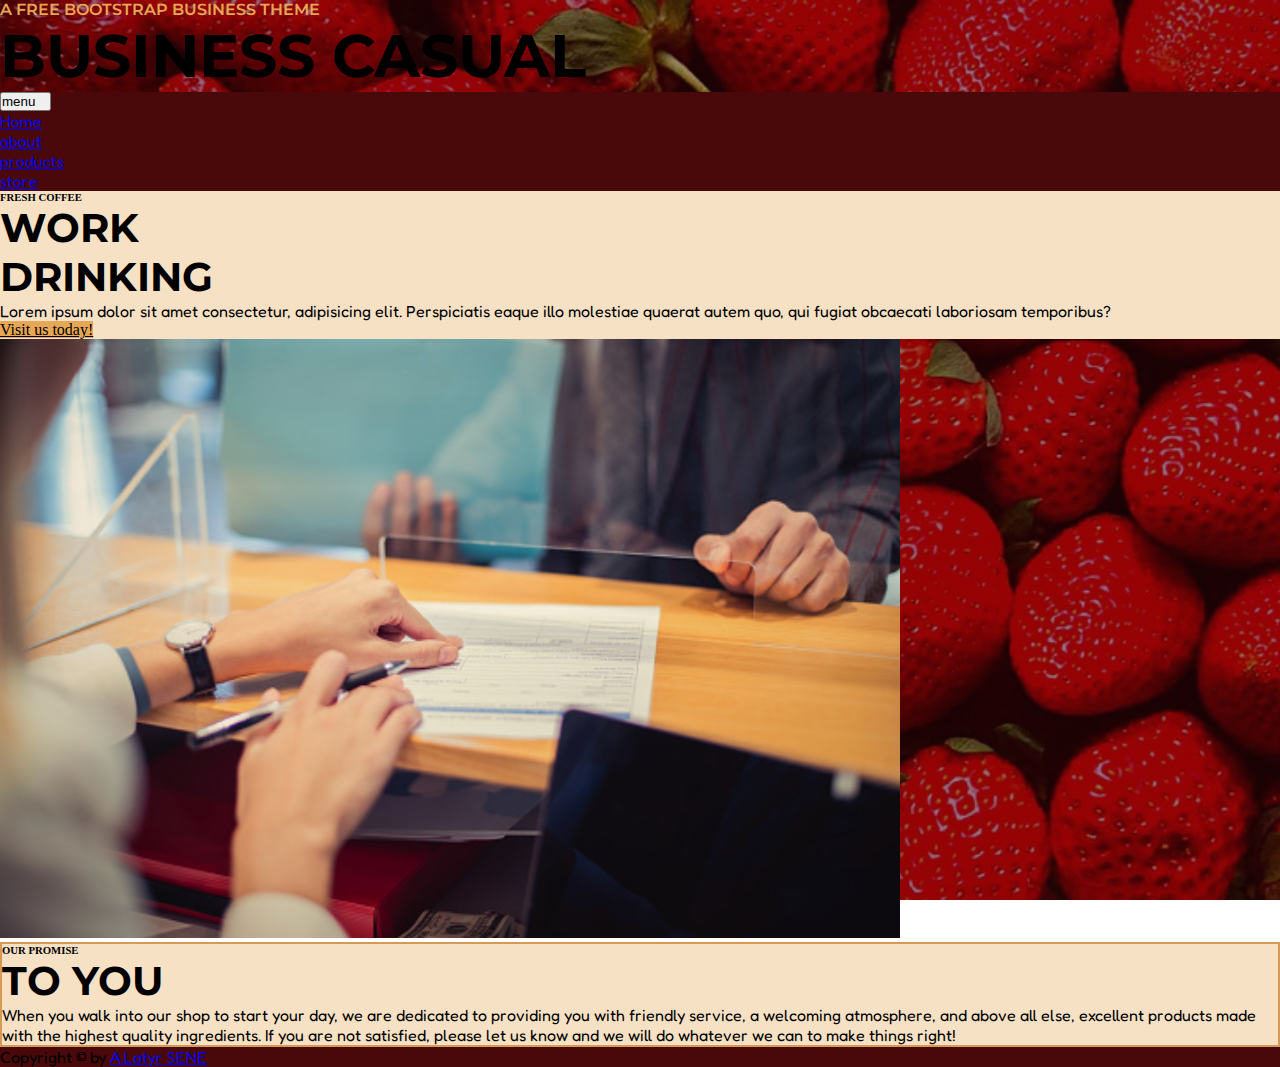
<file: index.html>
<!DOCTYPE html>
<html lang="en">

<head>
    <meta charset="UTF-8">
    <meta http-equiv="X-UA-Compatible" content="IE=edge">
    <meta name="viewport" content="width=device-width, initial-scale=1.0">
    <!-- CSS only -->
    <link href="https://cdn.jsdelivr.net/npm/bootstrap@5.1.3/dist/css/bootstrap.min.css" rel="stylesheet"
        integrity="sha384-1BmE4kWBq78iYhFldvKuhfTAU6auU8tT94WrHftjDbrCEXSU1oBoqyl2QvZ6jIW3" crossorigin="anonymous">
    <link rel="stylesheet" href="style.css">
    <title>3e_prototype</title>
</head>

<body>

    <header>
        <div class="my-5 tete">
            <h4 class="text-center ">A FREE BOOTSTRAP BUSINESS THEME</h4>
            <h1 class="text-center text-white">BUSINESS CASUAL</h1>
        </div>
        <nav class="navbar navbar-expand-lg navbar-dark py-3">
            <div class="container-fluid">
                <button class="navbar-toggler ms-auto" type="button" data-bs-toggle="collapse"
                    data-bs-target="#navbarNav" aria-controls="navbarNav" aria-expanded="false"
                    aria-label="Toggle navigation">
                    menu&emsp;<span class="navbar-toggler-icon"></span>
                </button>
                <div class="collapse navbar-collapse" id="navbarNav">
                    <ul class="navbar-nav text-uppercase mx-auto fw-bold ">
                        <li class="nav-item mx-3">
                            <a class="nav-link" aria-current="page" href="index.html">Home</a>
                        </li>
                        <li class="nav-item mx-3">
                            <a class="nav-link" href="about.html">about</a>
                        </li>
                        <li class="nav-item mx-3">
                            <a class="nav-link" href="product.html">products</a>
                        </li>
                        <li class="nav-item mx-3">
                            <a class="nav-link" href="store.html">store</a>
                        </li>
                    </ul>
                </div>
            </div>
        </nav>
    </header>

    <!-- section_home_1 -->
    <section id="casehome_1">
        <div class="container my-5">
            <div class="row casehome_1">
                <div class="col-md-12 col-lg-4 text-center position-relative py-4">
                    <div class="home position-absolute p-5 bg-beige rounded">
                        <h6 class="fw-bold">FRESH COFFEE</h6>
                        <h3 class=" ">WORK <br> DRINKING</h3>
                        <p class="py-2 ">
                            Lorem ipsum dolor sit amet consectetur, adipisicing elit. Perspiciatis eaque illo molestiae
                            quaerat autem quo, qui fugiat obcaecati laboriosam temporibus?
                        </p>
                        <a class="btn btn-primary position-absolute p-3" href="#" role="button">Visit us today!</a>
                    </div>
                </div>
                <div class="col-lg-8">
                    <img src="./media/home1.jpg" width="900px" class="img-fluid rounded" alt="intro">
                </div>
            </div>
        </div>
    </section>
    <!-- fin_section_home_1 -->

    <!-- section_home_2 -->
    <section id="casehome_2">
        <div class="container-fluid my-5 p-5">
            <div class="row text-center casehome_2">
                <div class="col-2"></div>
                <div class="col-8 p-1 casehome_21 rounded">
                    <div class="bg-beige p-5 rounded">
                        <h6 class="mt-4 fw-bold">OUR PROMISE</h6>
                        <h3 class=" ">TO YOU</h3>
                        <p>
                            When you walk into our shop to start your day, we are dedicated to providing you with
                            friendly
                            service, a welcoming atmosphere, and above all else, excellent products made with the
                            highest
                            quality ingredients. If you are not satisfied, please let us know and we will do whatever we
                            can
                            to make things right!
                        </p>
                    </div>
                </div>
                <div class="col-2"></div>
            </div>
        </div>
    </section>
    <!-- fin_section_home_2 -->

    <!-- section_footer -->
    <footer class="py-5">
        <p class="text-center text-white">Copyright © by <a href="#" class="text-decoration-none text-white">A.Latyr
                SENE</a></p>
    </footer>
    <!-- fin_section_footer -->
    <!-- JavaScript Bundle with Popper -->
    <script src="https://cdn.jsdelivr.net/npm/bootstrap@5.1.3/dist/js/bootstrap.bundle.min.js"
        integrity="sha384-ka7Sk0Gln4gmtz2MlQnikT1wXgYsOg+OMhuP+IlRH9sENBO0LRn5q+8nbTov4+1p" crossorigin="anonymous">
        </script>

</body>

</html>
</file>
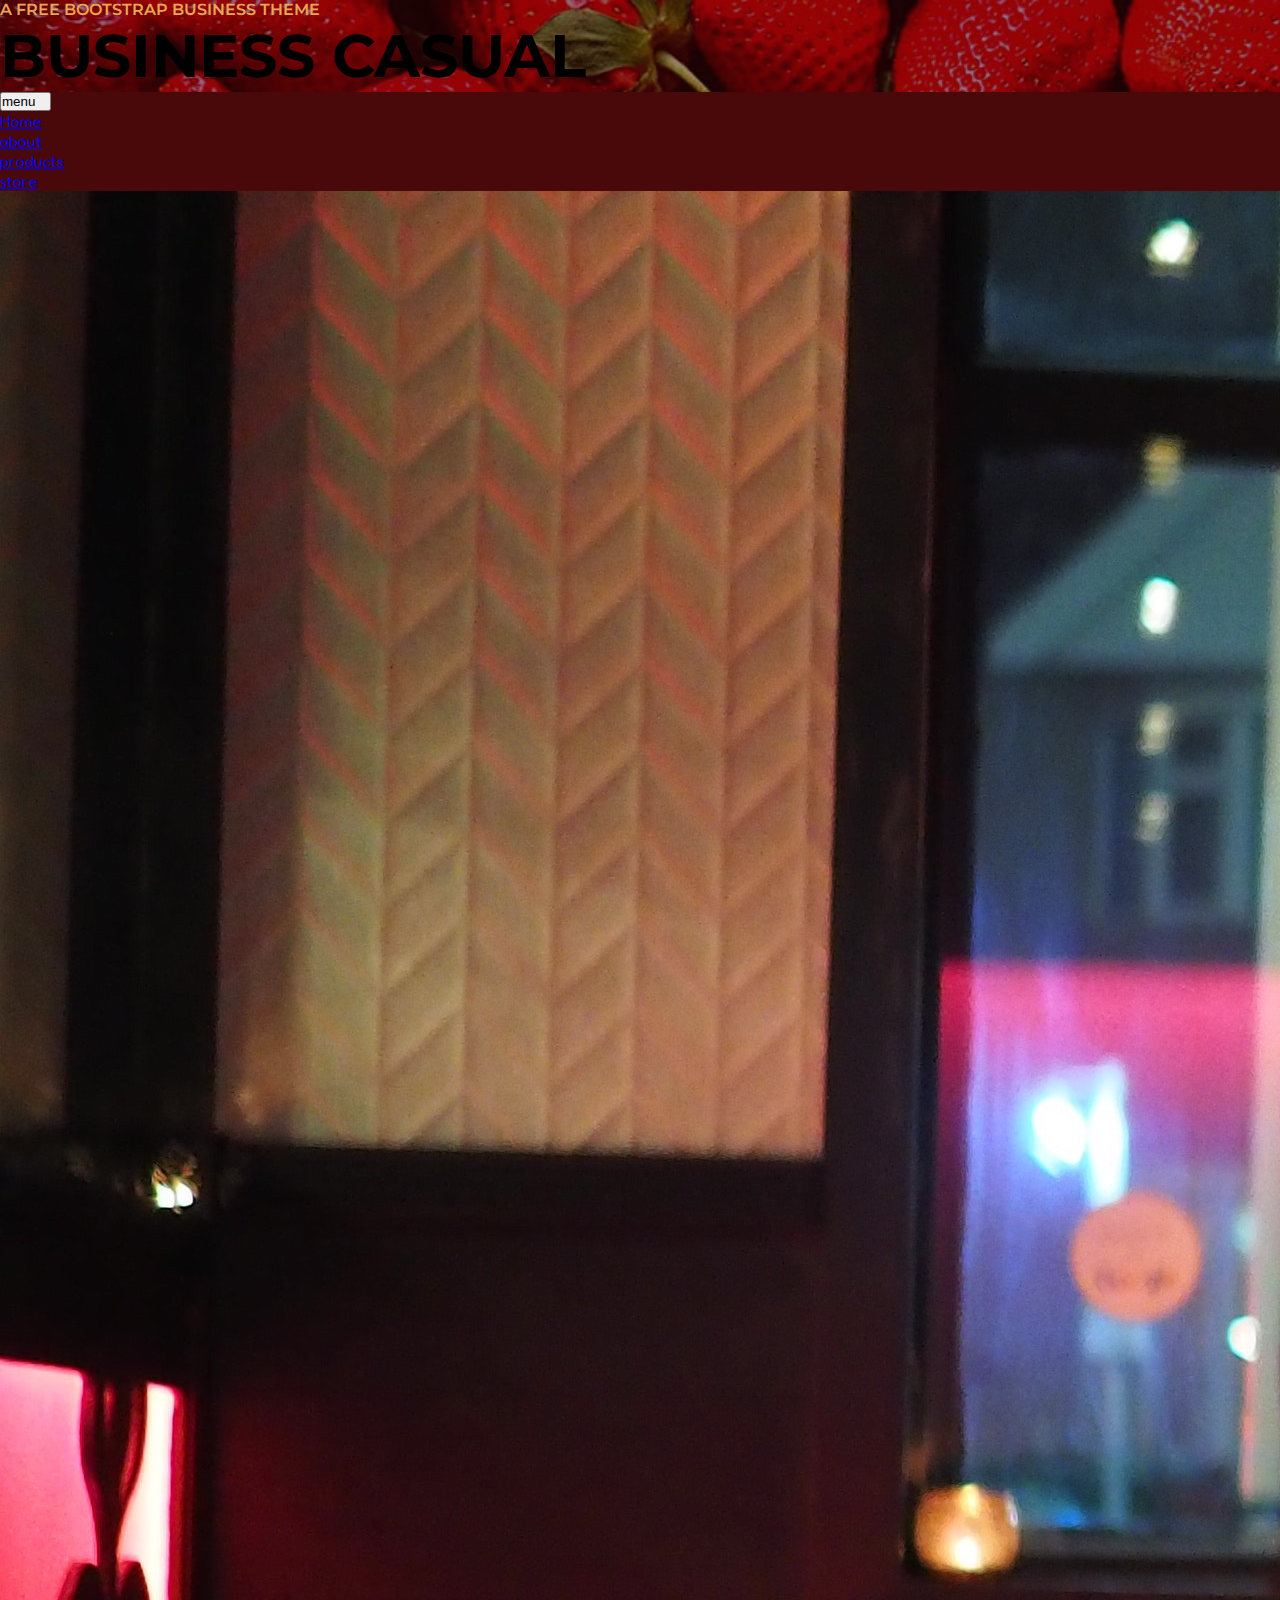
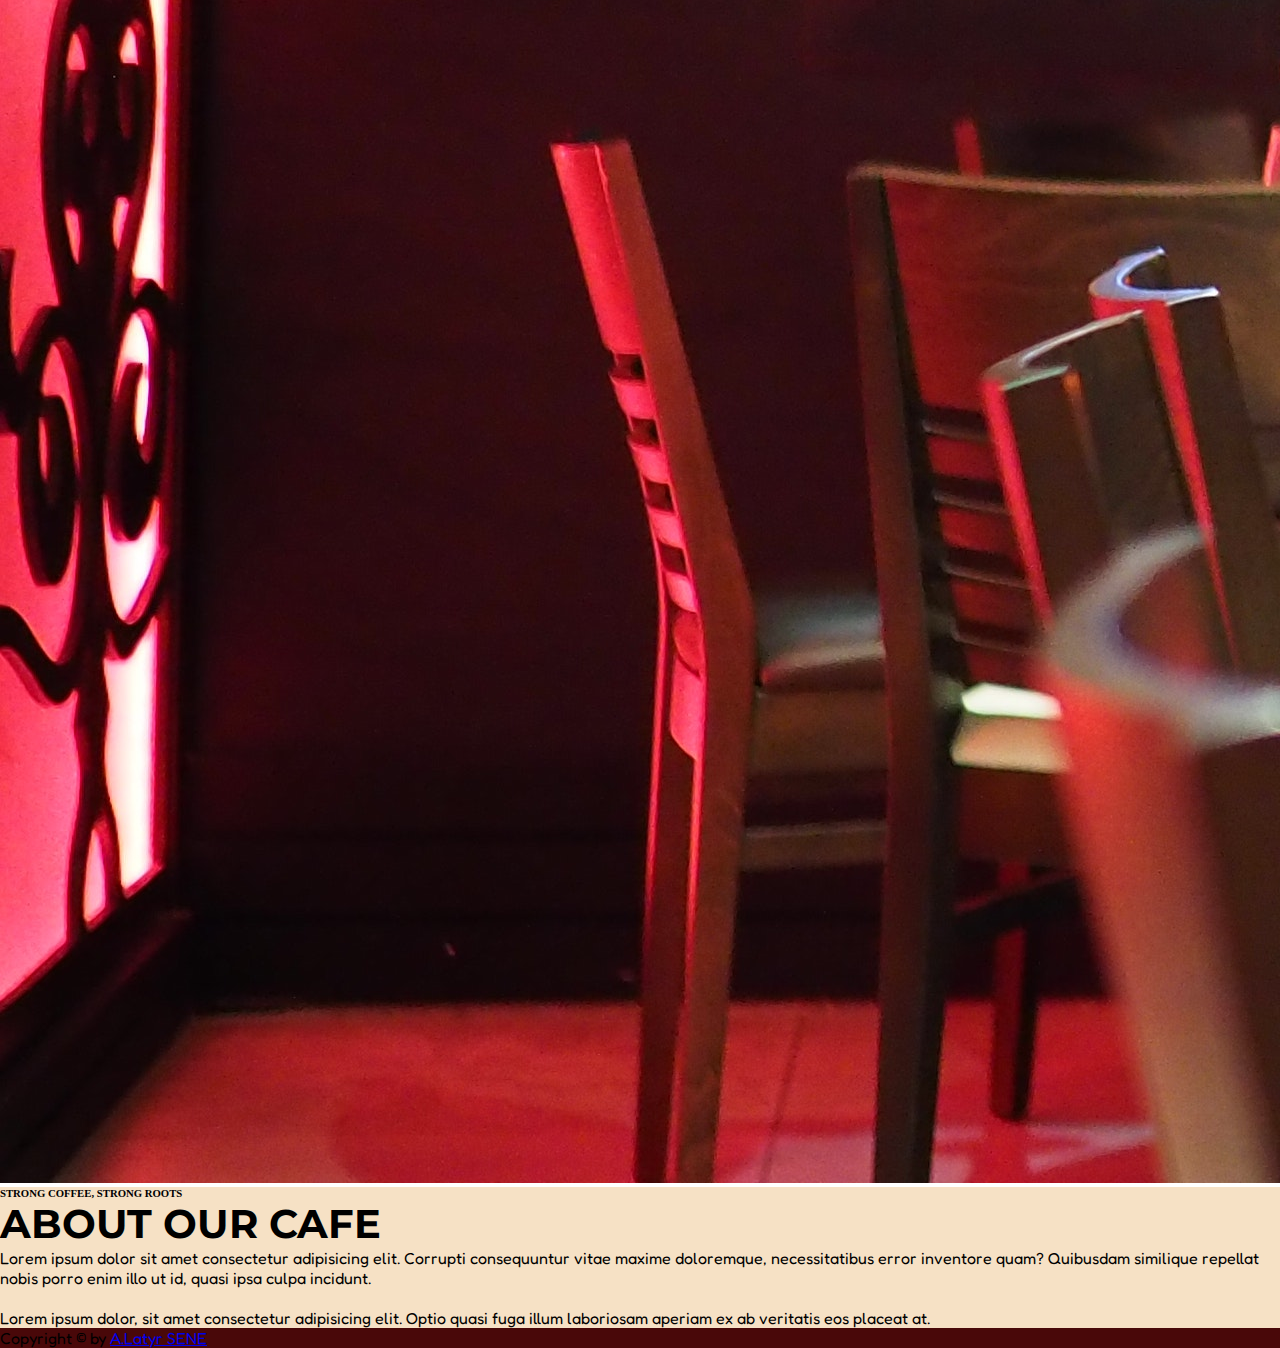
<file: about.html>
<!DOCTYPE html>
<html lang="en">

<head>
    <meta charset="UTF-8">
    <meta http-equiv="X-UA-Compatible" content="IE=edge">
    <meta name="viewport" content="width=device-width, initial-scale=1.0">
    <!-- CSS only -->
    <link href="https://cdn.jsdelivr.net/npm/bootstrap@5.1.3/dist/css/bootstrap.min.css" rel="stylesheet"
        integrity="sha384-1BmE4kWBq78iYhFldvKuhfTAU6auU8tT94WrHftjDbrCEXSU1oBoqyl2QvZ6jIW3" crossorigin="anonymous">
    <link rel="stylesheet" href="style.css">
    <title>3e_prototype</title>
</head>

<body>

    <header>
        <div class="my-5 tete">
            <h4 class="text-center ">A FREE BOOTSTRAP BUSINESS THEME</h4>
            <h1 class="text-center text-white">BUSINESS CASUAL</h1>
        </div>
        <nav class="navbar navbar-expand-lg navbar-dark py-3">
            <div class="container-fluid">
                <button class="navbar-toggler ms-auto" type="button" data-bs-toggle="collapse"
                    data-bs-target="#navbarNav" aria-controls="navbarNav" aria-expanded="false"
                    aria-label="Toggle navigation">
                    menu&emsp;<span class="navbar-toggler-icon"></span>
                </button>
                <div class="collapse navbar-collapse" id="navbarNav">
                    <ul class="navbar-nav text-uppercase mx-auto fw-bold ">
                        <li class="nav-item mx-3">
                            <a class="nav-link" aria-current="page" href="index.html">Home</a>
                        </li>
                        <li class="nav-item mx-3">
                            <a class="nav-link" href="about.html">about</a>
                        </li>
                        <li class="nav-item mx-3">
                            <a class="nav-link" href="product.html">products</a>
                        </li>
                        <li class="nav-item mx-3">
                            <a class="nav-link" href="store.html">store</a>
                        </li>
                    </ul>
                </div>
            </div>
        </nav>
    </header>

    <!-- section_about_1 -->
    <section id="case_about" class="py-5">
        <div class="container">
            <div class="row">
                <div class="col-12">
                    <img src="./media/pexels-chan-walrus-941861.jpg" class="img-fluid rounded" alt="intro">
                </div>
                <div class="col-1"></div>
                <div class="col-10 bg-beige case_about position-relative rounded p-5">
                    <h6 class="fw-bold">STRONG COFFEE, STRONG ROOTS</h6>
                    <h3 class=" ">ABOUT OUR CAFE</h3>
                    <p class="py-2 ">
                        Lorem ipsum dolor sit amet consectetur adipisicing elit. Corrupti consequuntur vitae maxime
                        doloremque, necessitatibus error inventore quam? Quibusdam similique repellat nobis porro enim
                        illo ut id, quasi ipsa culpa incidunt.
                        <br><br>
                        Lorem ipsum dolor, sit amet consectetur adipisicing elit. Optio quasi fuga illum laboriosam
                        aperiam ex ab veritatis eos placeat at.
                    </p>
                </div>
                <div class="col-1"></div>
            </div>
        </div>
    </section>
    <!-- <br><br><br><br><br><br>
    <br><br><br><br><br><br><br> -->
    <!-- fin_section_about_1 -->

    <!-- section_footer -->
    <footer class="py-5">
        <p class="text-center text-white">Copyright © by <a href="#" class="text-decoration-none text-white">A.Latyr
                SENE</a></p>
    </footer>
    <!-- fin_section_footer -->
    <!-- JavaScript Bundle with Popper -->
    <script src="https://cdn.jsdelivr.net/npm/bootstrap@5.1.3/dist/js/bootstrap.bundle.min.js"
        integrity="sha384-ka7Sk0Gln4gmtz2MlQnikT1wXgYsOg+OMhuP+IlRH9sENBO0LRn5q+8nbTov4+1p" crossorigin="anonymous">
        </script>

</body>

</html>
</file>
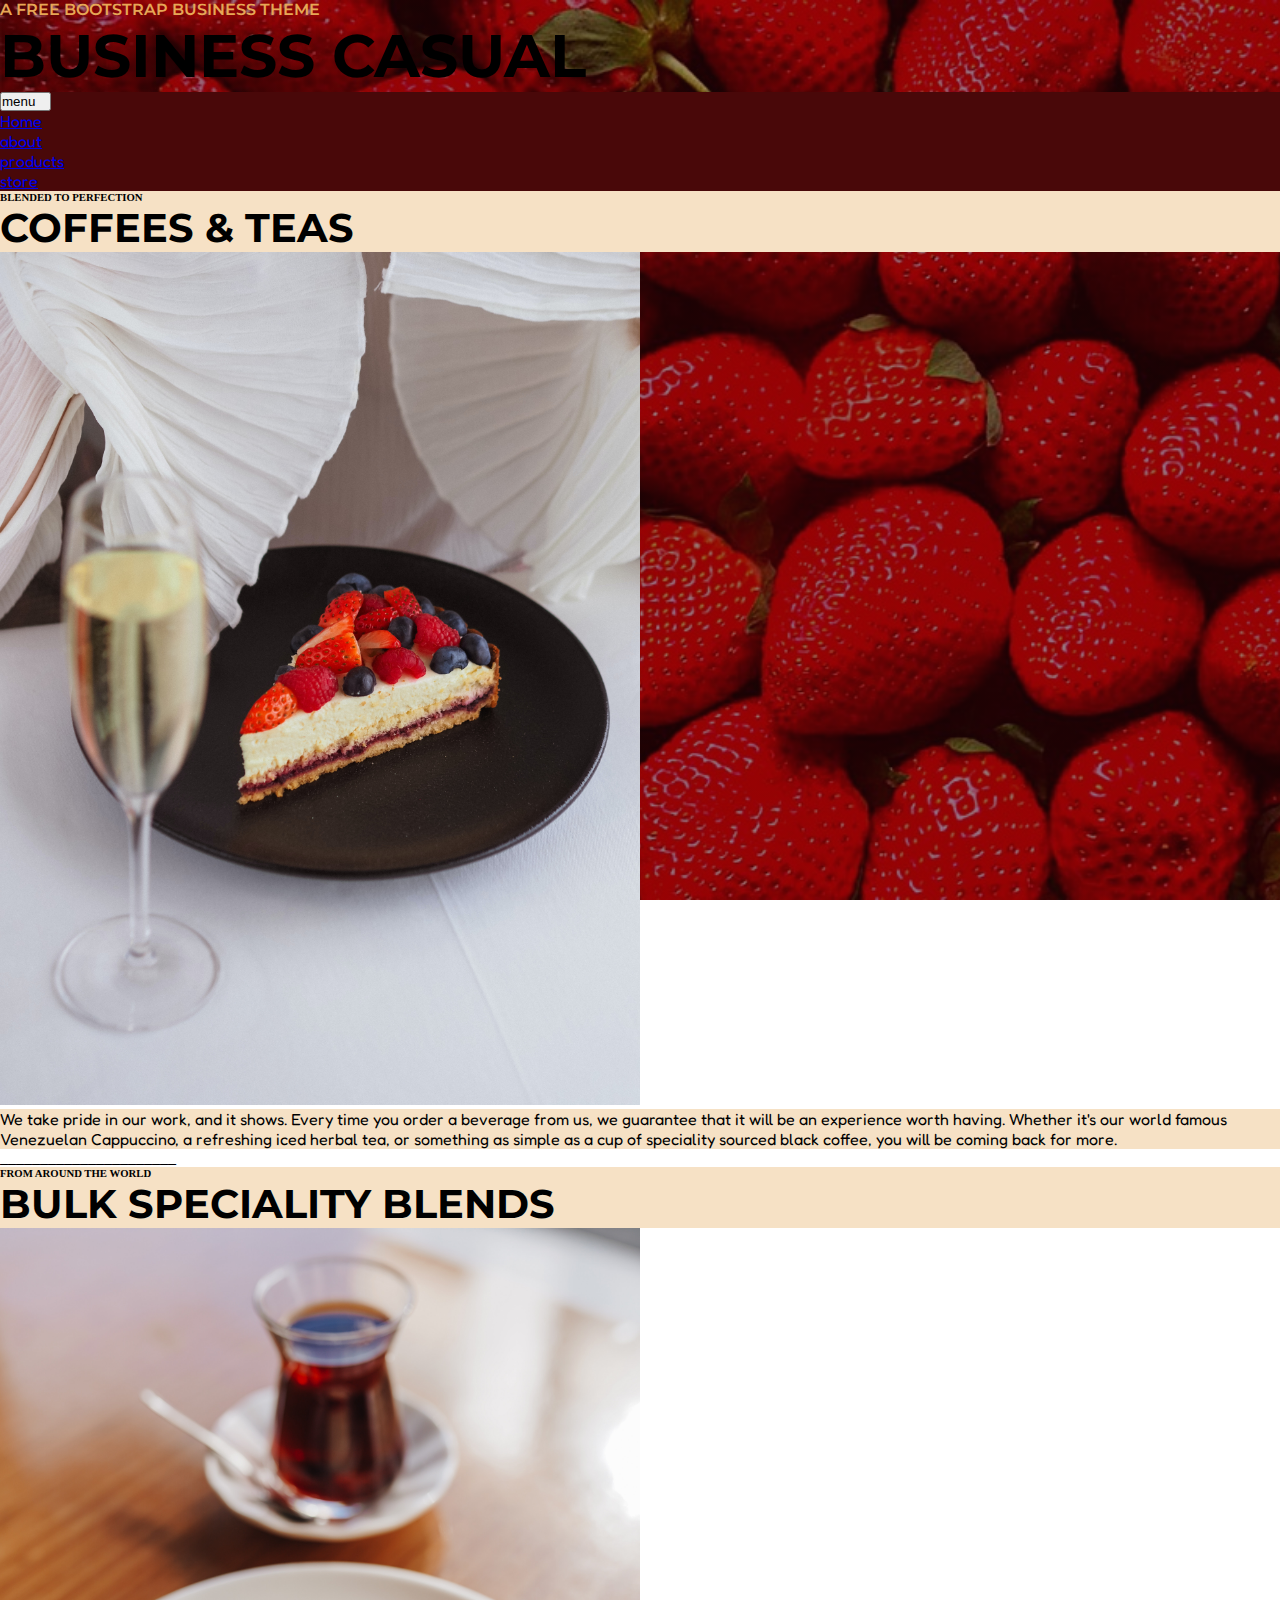
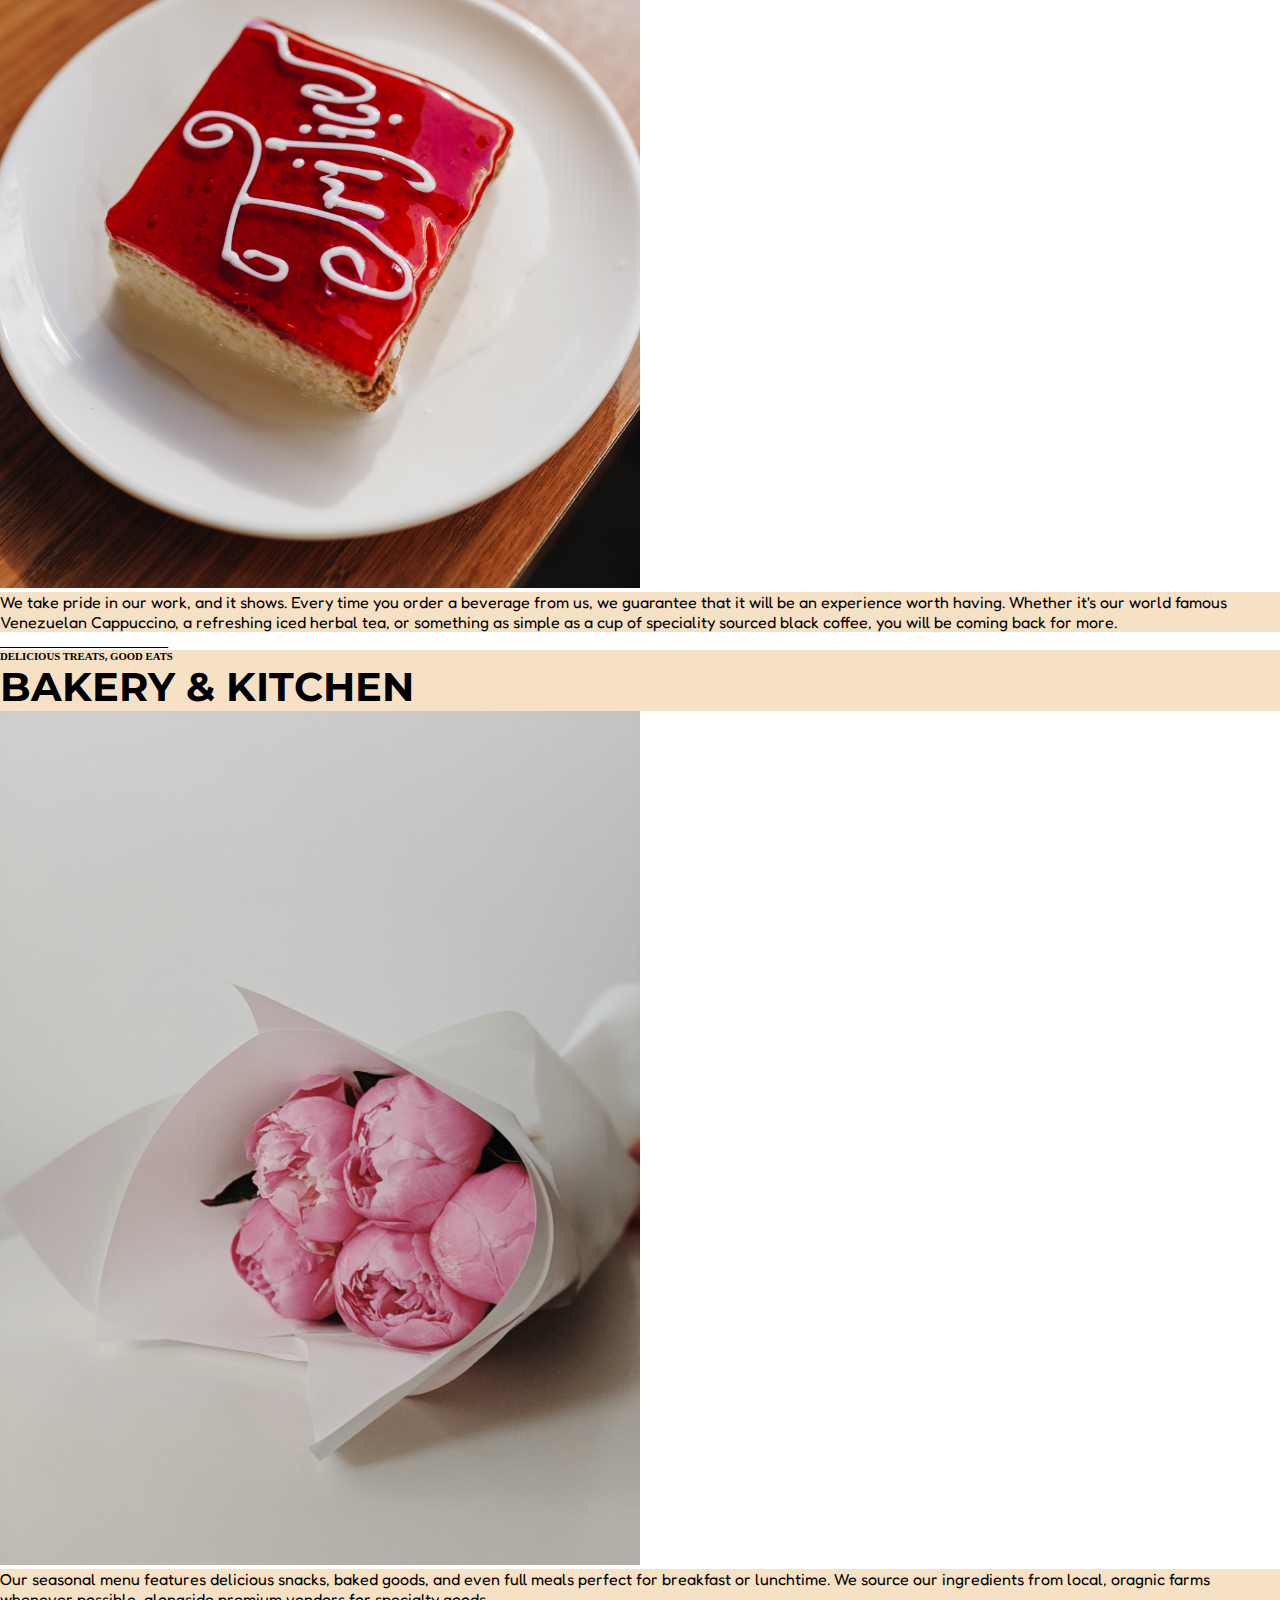
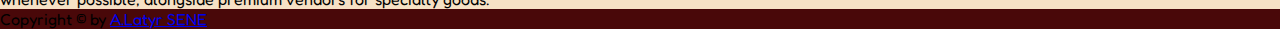
<file: product.html>
<!DOCTYPE html>
<html lang="en">

<head>
    <meta charset="UTF-8">
    <meta http-equiv="X-UA-Compatible" content="IE=edge">
    <meta name="viewport" content="width=device-width, initial-scale=1.0">
    <!-- CSS only -->
    <link href="https://cdn.jsdelivr.net/npm/bootstrap@5.1.3/dist/css/bootstrap.min.css" rel="stylesheet"
        integrity="sha384-1BmE4kWBq78iYhFldvKuhfTAU6auU8tT94WrHftjDbrCEXSU1oBoqyl2QvZ6jIW3" crossorigin="anonymous">
    <link rel="stylesheet" href="style.css">
    <title>3e_prototype</title>
</head>

<body>

    <header>
        <div class="my-5 tete">
            <h4 class="text-center ">A FREE BOOTSTRAP BUSINESS THEME</h4>
            <h1 class="text-center text-white">BUSINESS CASUAL</h1>
        </div>
        <nav class="navbar navbar-expand-lg navbar-dark py-3">
            <div class="container-fluid">
                <button class="navbar-toggler ms-auto" type="button" data-bs-toggle="collapse"
                    data-bs-target="#navbarNav" aria-controls="navbarNav" aria-expanded="false"
                    aria-label="Toggle navigation">
                    menu&emsp;<span class="navbar-toggler-icon"></span>
                </button>
                <div class="collapse navbar-collapse" id="navbarNav">
                    <ul class="navbar-nav text-uppercase mx-auto fw-bold ">
                        <li class="nav-item mx-3">
                            <a class="nav-link" aria-current="page" href="index.html">Home</a>
                        </li>
                        <li class="nav-item mx-3">
                            <a class="nav-link" href="about.html">about</a>
                        </li>
                        <li class="nav-item mx-3">
                            <a class="nav-link" href="product.html">products</a>
                        </li>
                        <li class="nav-item mx-3">
                            <a class="nav-link" href="store.html">store</a>
                        </li>
                    </ul>
                </div>
            </div>
        </nav>
    </header>

    <!-- section_about_1 -->
    <section id="product" class="py-5">
        <div class="container">
            <div class="row">
                <div class="col-md-7"></div>
                <div class="col-sm-12 col-md-5 text-end bg-beige position-relative caseproduct1 p-5 rounded">
                    <h6 class="fw-bold">BLENDED TO PERFECTION</h6>
                    <h3 class=" ">COFFEES & TEAS</h3>
                </div>
                <div class="col-12 text-center">
                    <img src="./media/prod1.jpg" width="50%" alt="product-1" class="img-fluid imgabout rounded">
                </div>
                <div class="col-sm-12 col-md-7 bg-beige p-5 position-relative caseproduct2 rounded">
                    <p>
                        We take pride in our work, and it shows. Every time you order a beverage from us, we guarantee
                        that it will be an experience worth having. Whether it's our world famous Venezuelan Cappuccino,
                        a refreshing iced herbal tea, or something as simple as a cup of speciality sourced black
                        coffee, you will be coming back for more.
                    </p>
                </div>
                <div class="col-md-5"></div>
            </div>
        </div>
    </section>
    ______________________

    <section id="product">
        <div class="container">
            <div class="row">
                <div class="col-md-5"></div>
                <div class="col-sm-12 col-md-7 text-end bg-beige position-relative caseproduct1 p-5 rounded">
                    <h6 class="fw-bold">FROM AROUND THE WORLD</h6>
                    <h3 class=" ">BULK SPECIALITY BLENDS</h3>
                </div>
                <div class="col-12 text-center">
                    <img src="./media/prod2.jpg" width="50%" alt="product-1" class="img-fluid imgabout rounded">
                </div>
                <div class="col-sm-12 col-md-7 bg-beige p-5 position-relative caseproduct2 rounded">
                    <p>
                        We take pride in our work, and it shows. Every time you order a beverage from us, we guarantee
                        that it will be an experience worth having. Whether it's our world famous Venezuelan Cappuccino,
                        a refreshing iced herbal tea, or something as simple as a cup of speciality sourced black
                        coffee, you will be coming back for more.
                    </p>
                </div>
                <div class="col-md-5"></div>
            </div>
        </div>
    </section>

    _____________________

    <section id="product">
        <div class="container">
            <div class="row">
                <div class="col-md-5"></div>
                <div class="col-sm-12 col-md-7 text-end bg-beige position-relative caseproduct1 p-5 rounded">
                    <h6 class="fw-bold">DELICIOUS TREATS, GOOD EATS</h6>
                    <h3 class=" ">BAKERY & KITCHEN</h3>
                </div>
                <div class="col-12 text-center">
                    <img src="./media/prod3.jpg" width="50%" alt="product-1" class="img-fluid imgabout rounded">
                </div>
                <div class="col-sm-12 col-md-7 bg-beige p-5 position-relative caseproduct2 rounded">
                    <p>
                        Our seasonal menu features delicious snacks, baked goods, and even full meals perfect for
                        breakfast or lunchtime. We source our ingredients from local, oragnic farms whenever possible,
                        alongside premium vendors for specialty goods.
                    </p>
                </div>
                <div class="col-md-5"></div>
            </div>
        </div>
    </section>
    <!-- section_footer -->
    <footer class="py-5">
        <p class="text-center text-white">Copyright © by <a href="#" class="text-decoration-none text-white">A.Latyr
                SENE</a></p>
    </footer>
    <!-- fin_section_footer -->
    <!-- JavaScript Bundle with Popper -->
    <script src="https://cdn.jsdelivr.net/npm/bootstrap@5.1.3/dist/js/bootstrap.bundle.min.js"
        integrity="sha384-ka7Sk0Gln4gmtz2MlQnikT1wXgYsOg+OMhuP+IlRH9sENBO0LRn5q+8nbTov4+1p" crossorigin="anonymous">
        </script>

</body>

</html>
</file>
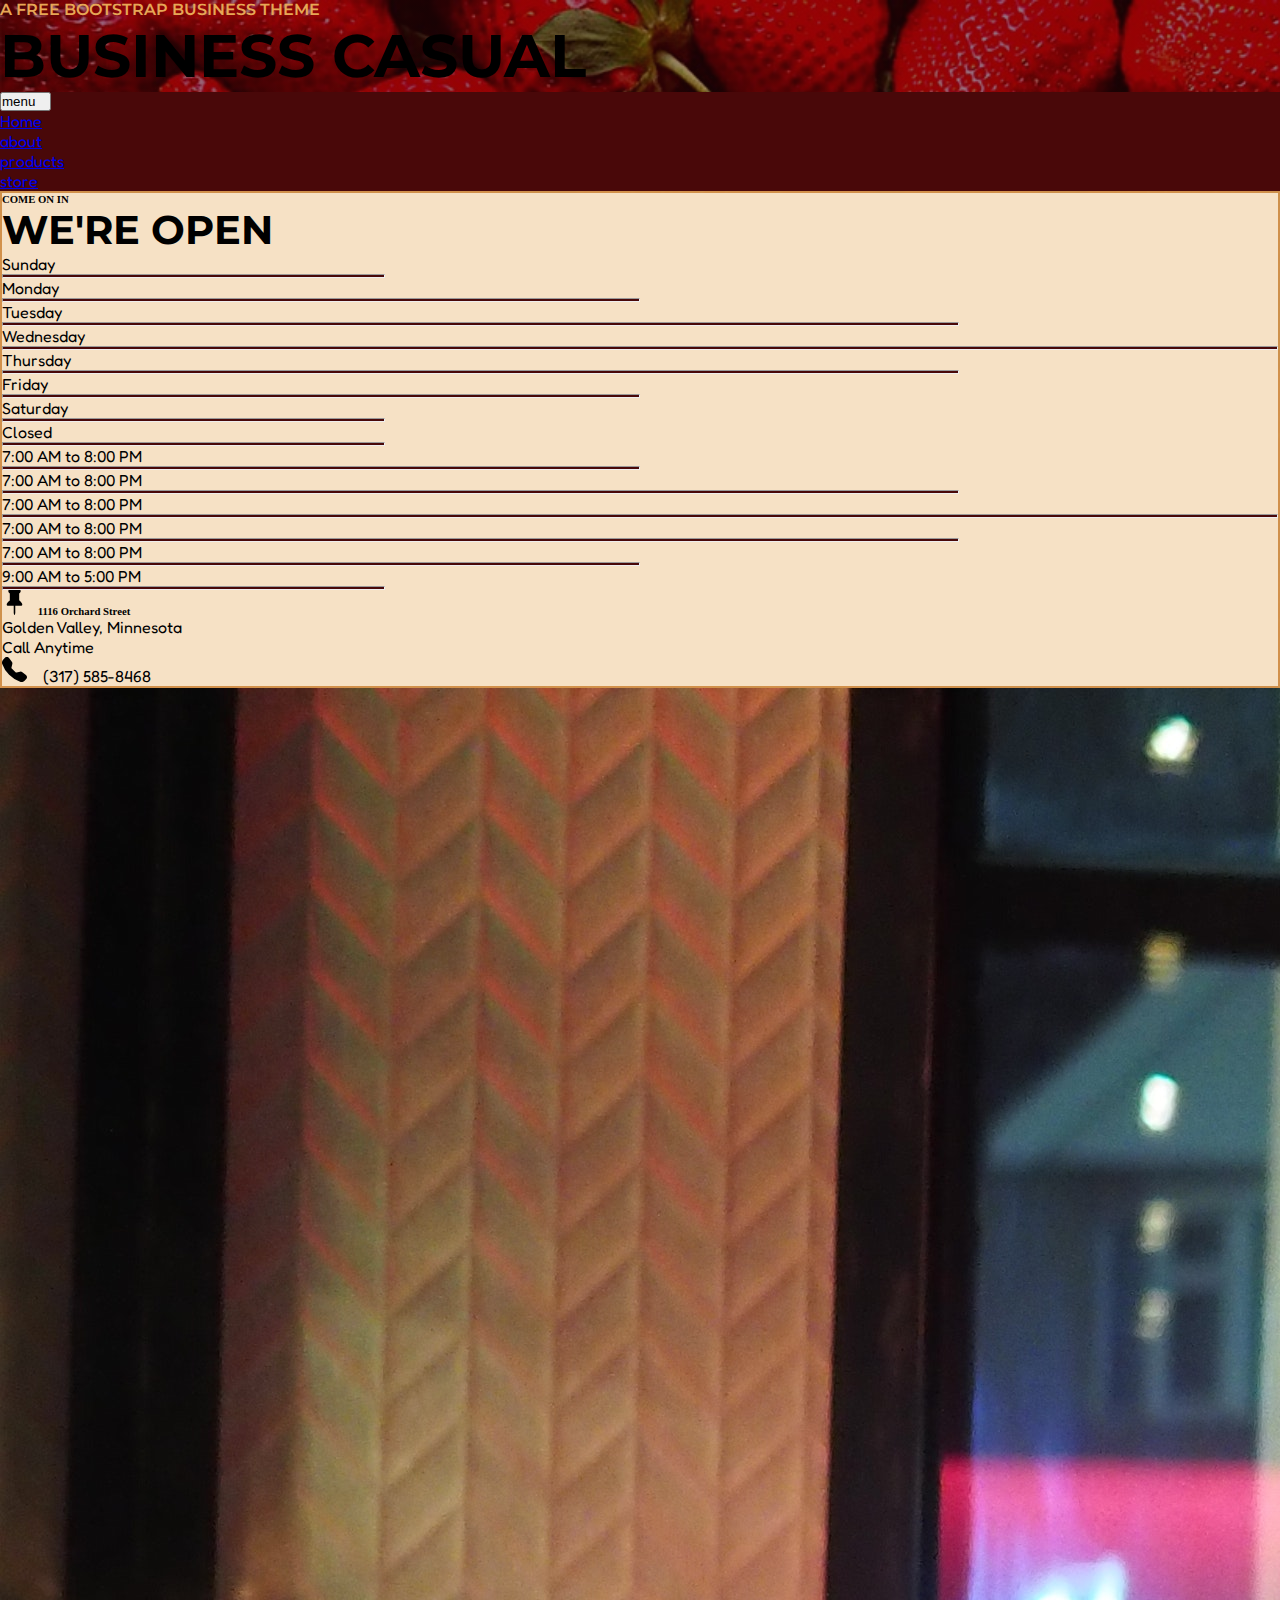
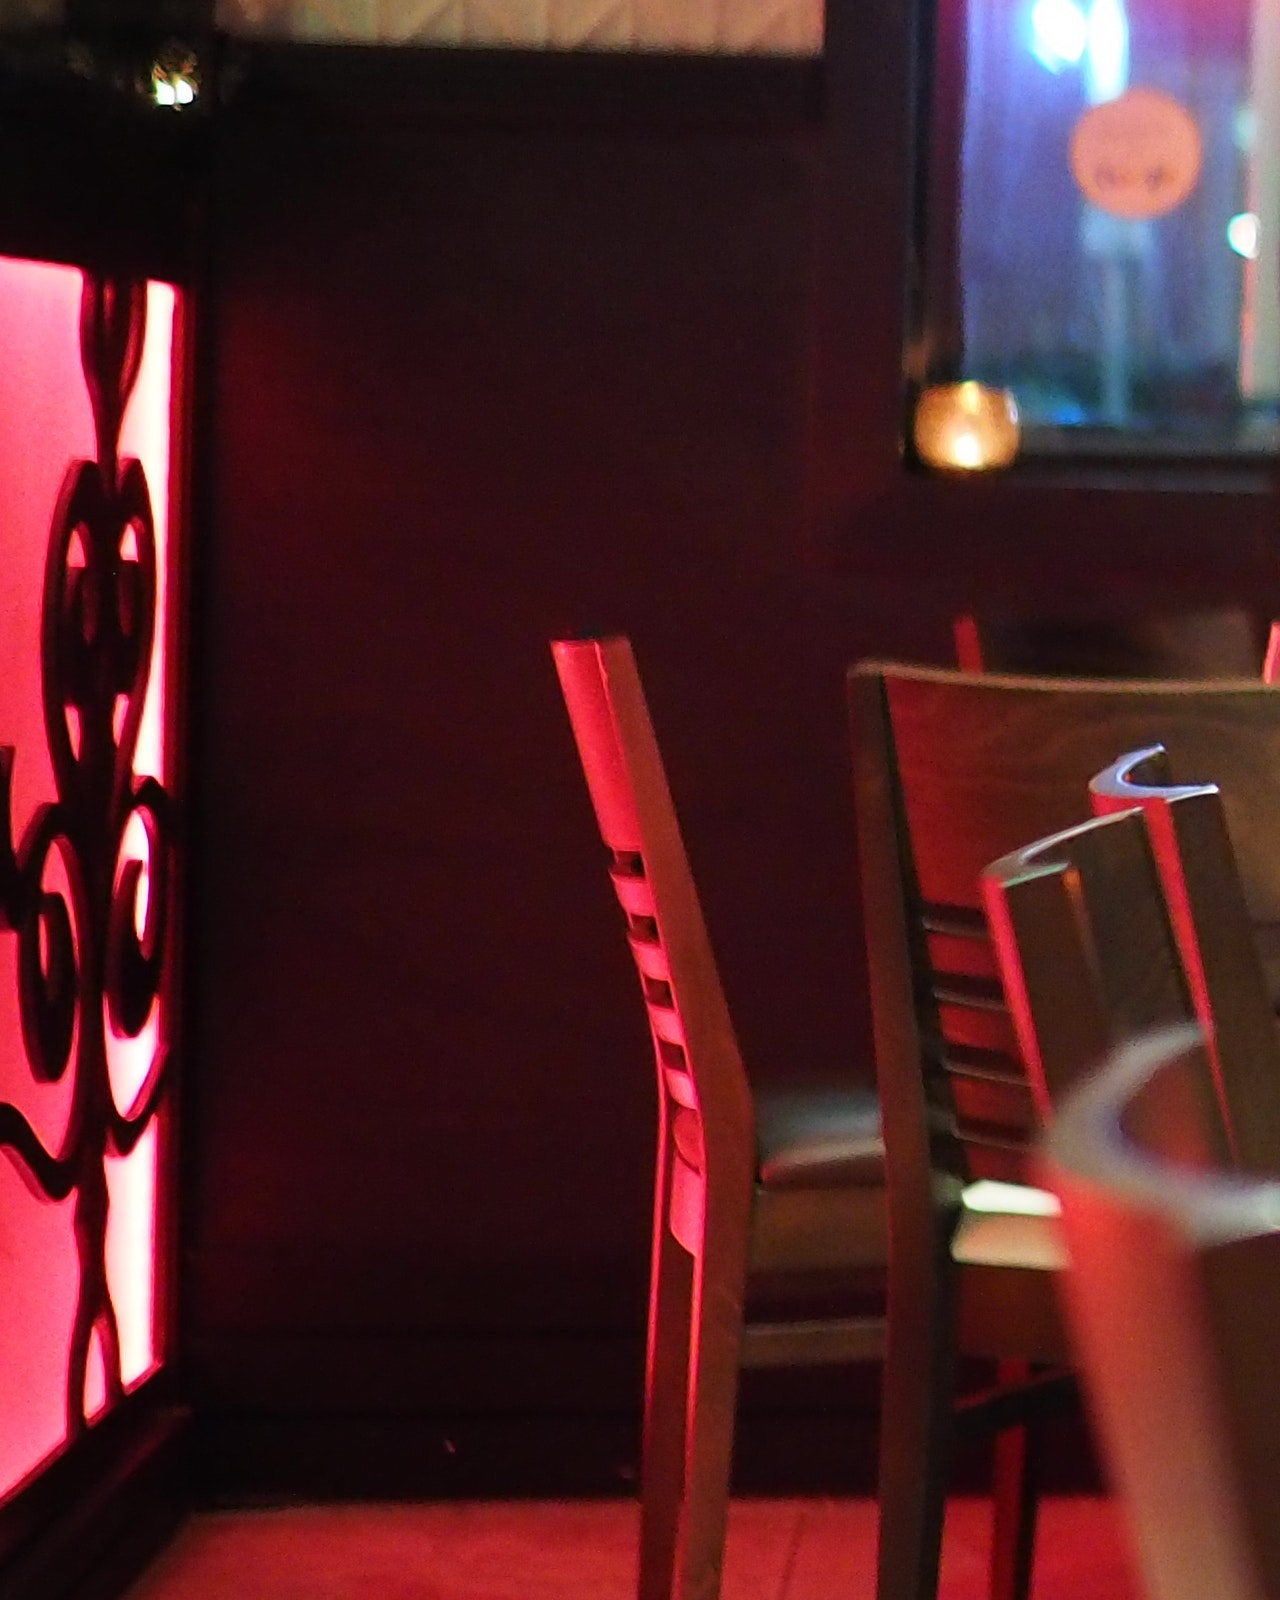
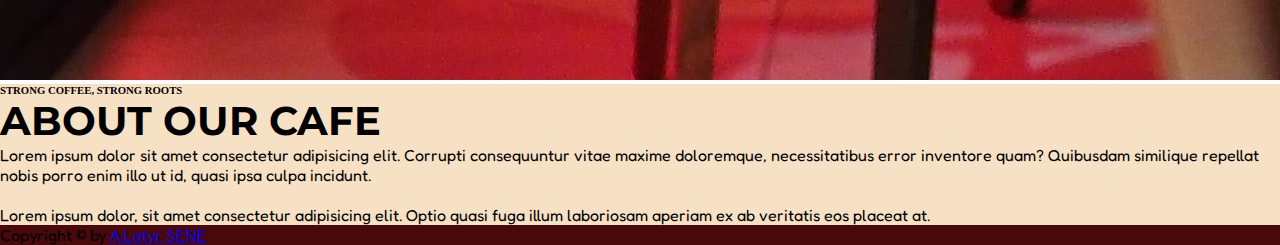
<file: store.html>
<!DOCTYPE html>
<html lang="en">

<head>
    <meta charset="UTF-8">
    <meta http-equiv="X-UA-Compatible" content="IE=edge">
    <meta name="viewport" content="width=device-width, initial-scale=1.0">
    <!-- CSS only -->
    <link href="https://cdn.jsdelivr.net/npm/bootstrap@5.1.3/dist/css/bootstrap.min.css" rel="stylesheet"
        integrity="sha384-1BmE4kWBq78iYhFldvKuhfTAU6auU8tT94WrHftjDbrCEXSU1oBoqyl2QvZ6jIW3" crossorigin="anonymous">
    <link rel="stylesheet" href="style.css">
    <title>3e_prototype</title>
</head>

<body>

    <header>
        <div class="my-5 tete">
            <h4 class="text-center ">A FREE BOOTSTRAP BUSINESS THEME</h4>
            <h1 class="text-center text-white">BUSINESS CASUAL</h1>
        </div>
        <nav class="navbar navbar-expand-lg navbar-dark py-3">
            <div class="container-fluid">
                <button class="navbar-toggler ms-auto" type="button" data-bs-toggle="collapse"
                    data-bs-target="#navbarNav" aria-controls="navbarNav" aria-expanded="false"
                    aria-label="Toggle navigation">
                    menu&emsp;<span class="navbar-toggler-icon"></span>
                </button>
                <div class="collapse navbar-collapse" id="navbarNav">
                    <ul class="navbar-nav text-uppercase mx-auto fw-bold ">
                        <li class="nav-item mx-3">
                            <a class="nav-link" aria-current="page" href="index.html">Home</a>
                        </li>
                        <li class="nav-item mx-3">
                            <a class="nav-link" href="about.html">about</a>
                        </li>
                        <li class="nav-item mx-3">
                            <a class="nav-link" href="product.html">products</a>
                        </li>
                        <li class="nav-item mx-3">
                            <a class="nav-link" href="store.html">store</a>
                        </li>
                    </ul>
                </div>
            </div>
        </nav>
    </header>

    <!-- section_home_2 -->
    <section id="casehome_2">
        <div class="container-fluid my-5 p-5">
            <div class="row text-center casehome_2">
                <div class="col-2"></div>
                <div class="col-8 p-1 casehome_21 rounded">
                    <div class="bg-beige p-5 rounded">
                        <h6 class="mt-4 fw-bold">COME ON IN</h6>
                        <h3 class=" ">WE'RE OPEN</h3>

                        <div class="container">
                            <div class="row">
                                <div class="col-xm-6 col-6">
                                    <ul class="list-unstyled text-start">
                                        <li>Sunday</li><hr class="l1">
                                        <li>Monday</li><hr class="l2">
                                        <li>Tuesday</li><hr class="l3">
                                        <li>Wednesday</li><hr>
                                        <li>Thursday</li><hr class="l3">
                                        <li>Friday</li><hr class="l2">
                                        <li>Saturday</li><hr class="l1">
                                    </ul>
                                </div>
                                <div class="col-xm-6 col-6 ps-0">
                                    <ul class="list-unstyled text-start">
                                        <li>Closed</li><hr class="l1">
                                        <li>7:00 AM to 8:00 PM</li><hr class="l2">
                                        <li>7:00 AM to 8:00 PM</li><hr class="l3">
                                        <li>7:00 AM to 8:00 PM</li><hr>
                                        <li>7:00 AM to 8:00 PM</li><hr class="l3">
                                        <li>7:00 AM to 8:00 PM</li><hr class="l2">
                                        <li>9:00 AM to 5:00 PM</li><hr class="l1">
                                    </ul>
                                </div>
                            </div>
                        </div>

                        <h6 class="mt-4 fw-bold"><svg xmlns="http://www.w3.org/2000/svg" width="25" height="25" fill="currentColor" class="bi bi-pin-fill" viewBox="0 0 16 16">
                            <path d="M4.146.146A.5.5 0 0 1 4.5 0h7a.5.5 0 0 1 .5.5c0 .68-.342 1.174-.646 1.479-.126.125-.25.224-.354.298v4.431l.078.048c.203.127.476.314.751.555C12.36 7.775 13 8.527 13 9.5a.5.5 0 0 1-.5.5h-4v4.5c0 .276-.224 1.5-.5 1.5s-.5-1.224-.5-1.5V10h-4a.5.5 0 0 1-.5-.5c0-.973.64-1.725 1.17-2.189A5.921 5.921 0 0 1 5 6.708V2.277a2.77 2.77 0 0 1-.354-.298C4.342 1.674 4 1.179 4 .5a.5.5 0 0 1 .146-.354z"/>
                          </svg>&emsp;1116 Orchard Street</h6>
                        <p>Golden Valley, Minnesota</p>
                        <p class="mt-5">Call Anytime</p>
                        <p><svg xmlns="http://www.w3.org/2000/svg" width="25" height="25" fill="currentColor" class="bi bi-telephone-fill" viewBox="0 0 16 16">
                            <path fill-rule="evenodd" d="M1.885.511a1.745 1.745 0 0 1 2.61.163L6.29 2.98c.329.423.445.974.315 1.494l-.547 2.19a.678.678 0 0 0 .178.643l2.457 2.457a.678.678 0 0 0 .644.178l2.189-.547a1.745 1.745 0 0 1 1.494.315l2.306 1.794c.829.645.905 1.87.163 2.611l-1.034 1.034c-.74.74-1.846 1.065-2.877.702a18.634 18.634 0 0 1-7.01-4.42 18.634 18.634 0 0 1-4.42-7.009c-.362-1.03-.037-2.137.703-2.877L1.885.511z"/>
                          </svg>&emsp;(317) 585-8468</p>
                    </div>
                </div>
                <div class="col-2"></div>
            </div>
        </div>
    </section>
    <!-- fin_section_home_2 -->

    <!-- section_home_1 -->
    <section id="case_about" class="py-5">
        <div class="container">
            <div class="row">
                <div class="col-12">
                    <img src="./media/pexels-chan-walrus-941861.jpg" class="img-fluid rounded" alt="intro">
                </div>
                <div class="col-1"></div>
                <div class="col-10 bg-beige case_about position-relative rounded p-5">
                    <h6 class="fw-bold">STRONG COFFEE, STRONG ROOTS</h6>
                    <h3 class=" ">ABOUT OUR CAFE</h3>
                    <p class="py-2 ">
                        Lorem ipsum dolor sit amet consectetur adipisicing elit. Corrupti consequuntur vitae maxime
                        doloremque, necessitatibus error inventore quam? Quibusdam similique repellat nobis porro enim
                        illo ut id, quasi ipsa culpa incidunt.
                        <br><br>
                        Lorem ipsum dolor, sit amet consectetur adipisicing elit. Optio quasi fuga illum laboriosam
                        aperiam ex ab veritatis eos placeat at.
                    </p>
                </div>
                <div class="col-1"></div>
            </div>
        </div>
    </section>
    <!-- fin_section_home_1 -->

    <!-- section_footer -->
    <footer class="py-5">
        <p class="text-center text-white">Copyright © by <a href="#" class="text-decoration-none text-white">A.Latyr
                SENE</a></p>
    </footer>
    <!-- fin_section_footer -->
    <!-- JavaScript Bundle with Popper -->
    <script src="https://cdn.jsdelivr.net/npm/bootstrap@5.1.3/dist/js/bootstrap.bundle.min.js"
        integrity="sha384-ka7Sk0Gln4gmtz2MlQnikT1wXgYsOg+OMhuP+IlRH9sENBO0LRn5q+8nbTov4+1p" crossorigin="anonymous">
        </script>

</body>

</html>
</file>
<file: style.css>
@import url('https://fonts.googleapis.com/css2?family=Montserrat:wght@100;900&display=swap');
@import url('https://fonts.googleapis.com/css2?family=Fredoka:wght@300&display=swap');

/* font-family: 'Montserrat', sans-serif; */

*, ::after, ::before{
    box-sizing: border-box;
    margin: 0;
    padding: 0;
}

body{
    background: linear-gradient(rgba(49, 4, 7, 0.5), rgba(49, 4, 7, 0.5)), url(./media/bg.jpg) no-repeat;
    background-size: cover; 
    background-attachment: fixed;
}
h1{
    font-family: 'Montserrat', sans-serif;
    font-size: 60px;

}
h3{
    font-family: 'Montserrat', sans-serif;
    font-size: 40px;
}
h4{
    color: #E6A756;
    font-family: 'Montserrat', sans-serif;
    font-weight: 600;
}
.navbar{
    background-color:#490809;
}
.navbar-nav li:hover{
    color: #ffffff !important;
}
/* casehome_1 */
.bg-beige{
    background-color: #F6E1C5;
}
.home{
    right: -25%;
}
@media (max-width : 990px) {
    .home{
        position: static !important;
    }
    .btn-primary{
        position: static !important;
    }
}
@media (max-width : 768px){
    .case_about, .caseproduct1{
        position: static !important;
    }
    .case_about{
       margin-top: 20px; 
    }
    .imgabout{
        margin-top: 25px;
    }
    .caseproduct2{
        margin-top: 125px;
    }
}
.btn-primary{
    background-color: #E6A756;
    border: none;
    color: black;
    top: 90%;
    right: 35%;
}
.btn-primary:hover{
    background-color:#490809;
}
/* fin_casehome_1 */
/* casehome_2 */
#casehome_2{
    background-color: #490809bd;
}
.casehome_21{
    border: 2px solid #e6a856da;
}
li, p{
    font-family: 'Fredoka', sans-serif;
}
hr{
    background-color: #490809;
    padding: 1px;
}
.l1{
    width: 30%;
}
.l2{
    width: 50%;
}
.l3{
    width: 75%;
}
/* fin-casehome_2 */
/* caseabout */
.case_about{
    bottom: 100px;
}
/* fin-caseabout */
/* caseproduct1 */
.caseproduct1{
    top: 75px;
}
.caseproduct2{
    bottom: 100px;
}
/* fin-caseproduct1 */
/* section_footer */

footer{
    background-color:#490809;
}


/* fin_section_footer */
@media (max-width : 900px){
    .tete{
        display: none;
    }
}
</file>
